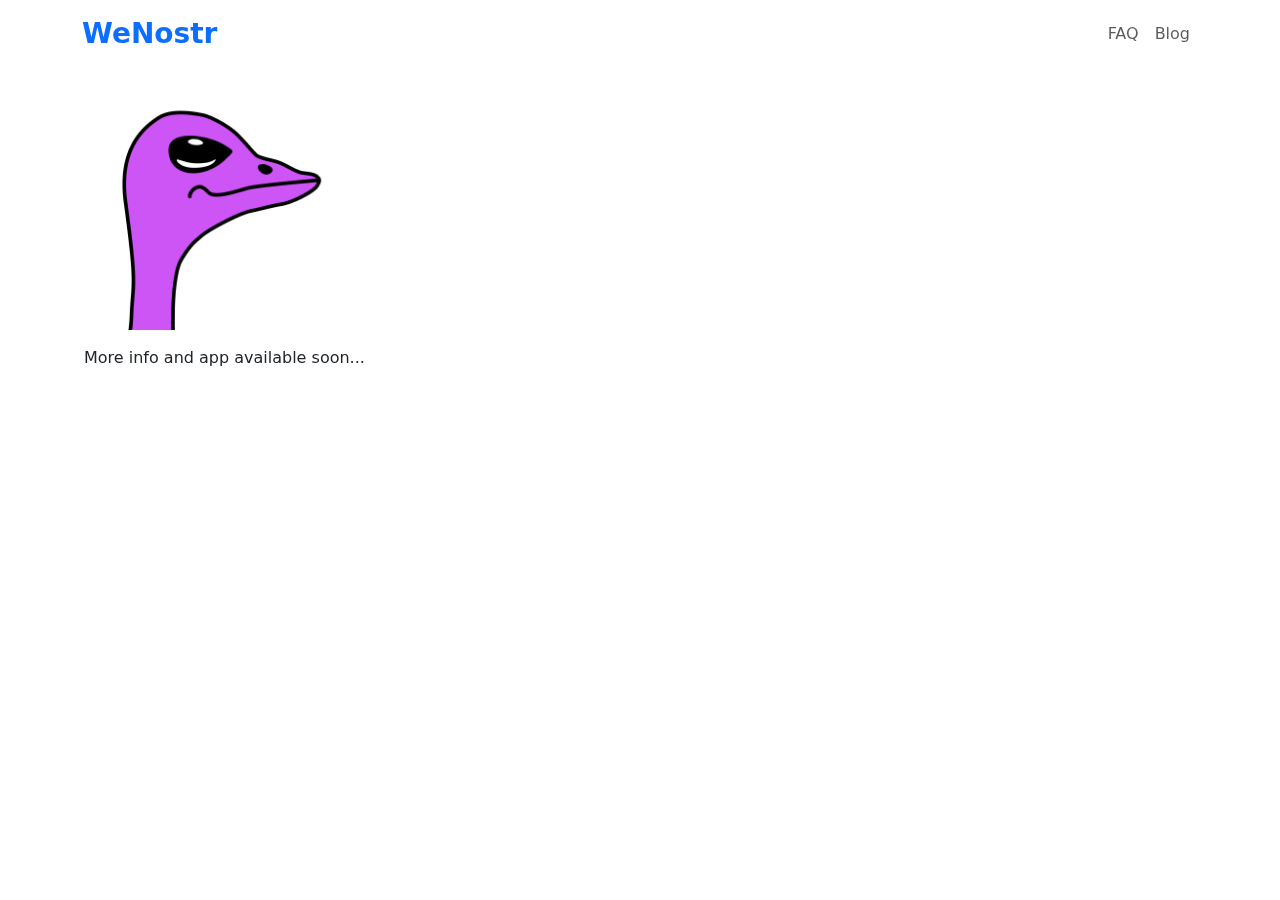
<file: index.html>
<!doctype html>
<html lang="en">
  <head>
    <meta charset="utf-8" />
    <meta name="viewport" content="width=device-width, initial-scale=1" />
    <meta name="description" content="Home page" />
    <meta name="author" content="Roberto Saccon" />
    <meta name="generator" content="Ignite v0.6.0" />
    <title>WeNostr - Home</title>
    <link href="/css/bootstrap.min.css" rel="stylesheet" />
    <link href="/css/bootstrap-icons.min.css" rel="stylesheet" />
    <link href="/css/ignite-core.min.css" rel="stylesheet" />
    <link href="https://www.wenostr.com/" rel="canonical" />
    <link href="/favicon/favicon.ico" rel="icon" />
    <script>(function() {
    function getThemePreference() {
        return localStorage.getItem('custom-theme') || 'auto';
    }

    function applyTheme(themeID) {
        const prefersDark = window.matchMedia('(prefers-color-scheme: dark)').matches;
        const lightThemeID = document.documentElement.getAttribute('data-light-theme') || 'light';
        const darkThemeID = document.documentElement.getAttribute('data-dark-theme') || 'dark';
        const actualThemeID = themeID === 'auto' ? (prefersDark ? darkThemeID : lightThemeID) : themeID;

        document.documentElement.setAttribute('data-bs-theme', actualThemeID);
        document.documentElement.setAttribute('data-theme-state', themeID);
    }

    function applySyntaxTheme() {
        const syntaxTheme = getComputedStyle(document.documentElement)
            .getPropertyValue('--syntax-highlight-theme').trim().replace(/"/g, '');

        if (!syntaxTheme) return;

        document.querySelectorAll('link[data-highlight-theme]').forEach(link => {
            link.setAttribute('disabled', 'disabled');
        });

        const themeLink = document.querySelector(`link[data-highlight-theme="${syntaxTheme}"]`);
        if (themeLink) {
            themeLink.removeAttribute('disabled');
        }
    }

    window.matchMedia('(prefers-color-scheme: dark)').addEventListener('change', e => {
        const currentTheme = getThemePreference();
        if (currentTheme === 'auto') {
            applyTheme('auto');
            applySyntaxTheme();
        }
    });

    const savedTheme = getThemePreference();
    applyTheme(savedTheme);
    applySyntaxTheme();
})();
</script>
    <meta property="og:site_name" content="WeNostrSite" />
    <meta property="og:title" content="WeNostr - Home" />
    <meta name="twitter:title" content="WeNostr - Home" />
    <meta property="og:description" content="Home page" />
    <meta name="twitter:description" content="Home page" />
    <meta property="og:url" content="https://www.wenostr.com/" />
    <meta name="twitter:domain" content="wenostr.com" />
    <meta name="twitter:card" content="summary_large_image" />
    <meta name="twitter:dnt" content="on" />
  </head>
  <body class="container" style="padding-top: 1.0em; padding-bottom: 1.0em; padding-left: 0.25em; padding-right: 0.25em">
    <header>
      <nav class="fixed-top material-regular navbar navbar-expand-md">
        <div class="container flex-wrap flex-lg-nowrap">
          <div class="me-2 me-md-auto">
            <a href="/" class="d-inline-flex align-items-center navbar-brand"><span class="fs-3 text-primary" style="font-weight: 600">WeNostr</span></a>
          </div>
          <button type="button" class="navbar-toggler btn" data-bs-toggle="collapse" data-bs-target="#navbarCollapse" aria-controls="navbarCollapse" aria-expanded="false" aria-label="Toggle navigation"><span class="navbar-toggler-icon"></span></button>
          <div id="navbarCollapse" class="collapse navbar-collapse">
            <ul class="navbar-nav mb-2 mb-md-0 col justify-content-end">
              <li class="nav-item"><a href="/faq" class="nav-link text-nowrap">FAQ</a></li>
              <li class="nav-item"><a href="/blog" class="nav-link text-nowrap">Blog</a></li>
            </ul>
          </div>
        </div>
      </nav>
    </header>
    <div class="ig-main-content" style="padding-top: 60px; padding-left: 10px; padding-right: 10px">
      <img src="/images/wenostr-logo-nobg.png" alt="WeNostr logo" class="img-fluid" style="border-radius: 16px; max-width: 250px; margin-top: 4px; margin-bottom: 16px" />
      <p>More info and app available soon...</p>
    </div>
    <div class="vstack" style="padding-top: 50px; gap: 8px">
      <p class="text-body-secondary mb-0 align-self-center">© 2025 The WeNostr authors - <a href="/privacy" class="link-plain">Privacy</a> - <a target="_blank" rel="noopener" href="https://github.com/wenostr" class="link-plain">Open source</a></p>
    </div>
    <script src="/js/bootstrap.bundle.min.js"></script>
    <script src="/js/ignite-core.js"></script>
  </body>
</html>
</file>
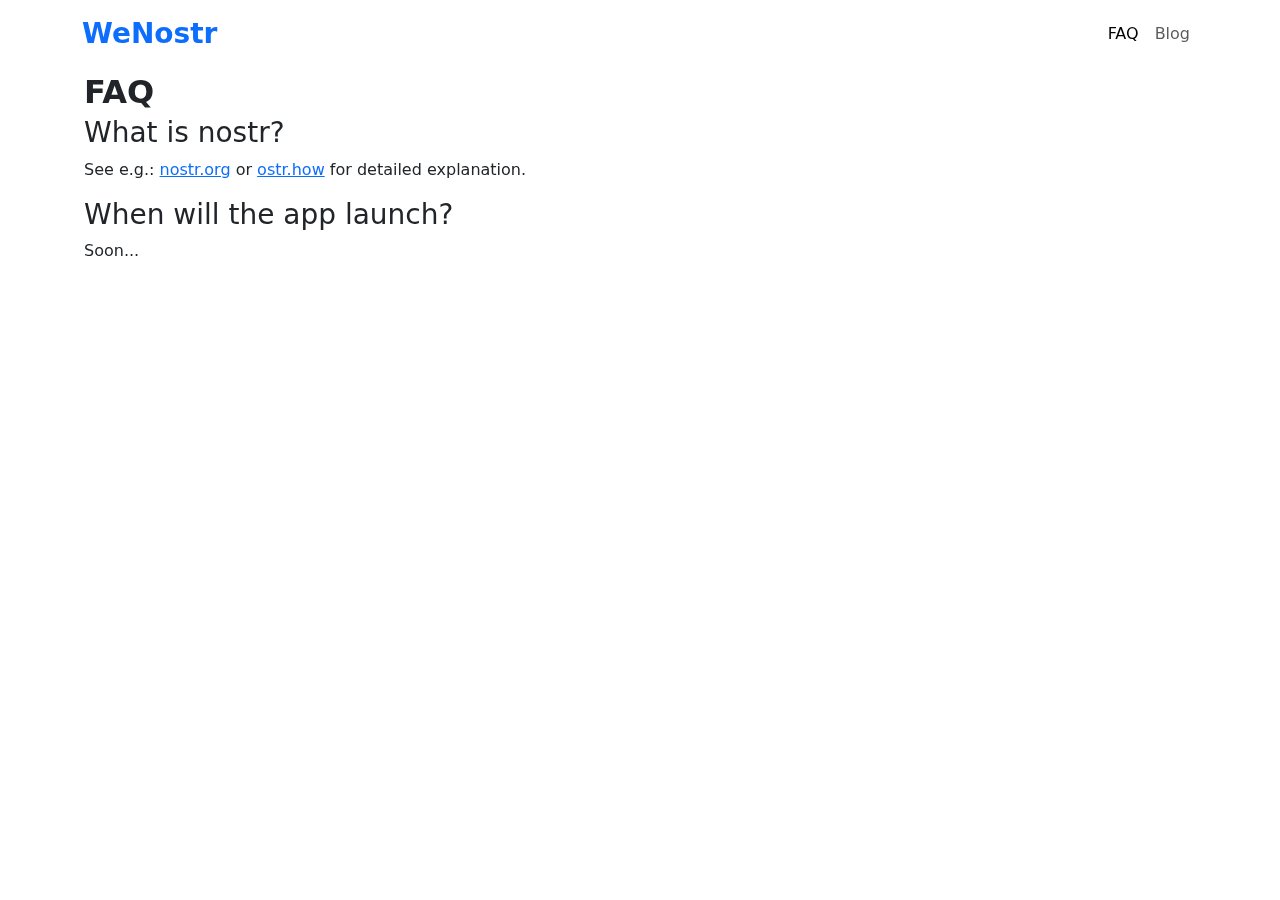
<file: faq/index.html>
<!doctype html>
<html lang="en">
  <head>
    <meta charset="utf-8" />
    <meta name="viewport" content="width=device-width, initial-scale=1" />
    <meta name="author" content="Roberto Saccon" />
    <meta name="generator" content="Ignite v0.6.0" />
    <title>WeNostr - FAQ</title>
    <link href="/css/bootstrap.min.css" rel="stylesheet" />
    <link href="/css/bootstrap-icons.min.css" rel="stylesheet" />
    <link href="/css/ignite-core.min.css" rel="stylesheet" />
    <link href="https://www.wenostr.com/faq" rel="canonical" />
    <link href="/favicon/favicon.ico" rel="icon" />
    <script>(function() {
    function getThemePreference() {
        return localStorage.getItem('custom-theme') || 'auto';
    }

    function applyTheme(themeID) {
        const prefersDark = window.matchMedia('(prefers-color-scheme: dark)').matches;
        const lightThemeID = document.documentElement.getAttribute('data-light-theme') || 'light';
        const darkThemeID = document.documentElement.getAttribute('data-dark-theme') || 'dark';
        const actualThemeID = themeID === 'auto' ? (prefersDark ? darkThemeID : lightThemeID) : themeID;

        document.documentElement.setAttribute('data-bs-theme', actualThemeID);
        document.documentElement.setAttribute('data-theme-state', themeID);
    }

    function applySyntaxTheme() {
        const syntaxTheme = getComputedStyle(document.documentElement)
            .getPropertyValue('--syntax-highlight-theme').trim().replace(/"/g, '');

        if (!syntaxTheme) return;

        document.querySelectorAll('link[data-highlight-theme]').forEach(link => {
            link.setAttribute('disabled', 'disabled');
        });

        const themeLink = document.querySelector(`link[data-highlight-theme="${syntaxTheme}"]`);
        if (themeLink) {
            themeLink.removeAttribute('disabled');
        }
    }

    window.matchMedia('(prefers-color-scheme: dark)').addEventListener('change', e => {
        const currentTheme = getThemePreference();
        if (currentTheme === 'auto') {
            applyTheme('auto');
            applySyntaxTheme();
        }
    });

    const savedTheme = getThemePreference();
    applyTheme(savedTheme);
    applySyntaxTheme();
})();
</script>
    <meta property="og:site_name" content="WeNostrSite" />
    <meta property="og:title" content="WeNostr - FAQ" />
    <meta name="twitter:title" content="WeNostr - FAQ" />
    <meta property="og:url" content="https://www.wenostr.com/faq" />
    <meta name="twitter:domain" content="wenostr.com" />
    <meta name="twitter:card" content="summary_large_image" />
    <meta name="twitter:dnt" content="on" />
  </head>
  <body class="container" style="padding-top: 1.0em; padding-bottom: 1.0em; padding-left: 0.25em; padding-right: 0.25em">
    <header>
      <nav class="fixed-top material-regular navbar navbar-expand-md">
        <div class="container flex-wrap flex-lg-nowrap">
          <div class="me-2 me-md-auto">
            <a href="/" class="d-inline-flex align-items-center navbar-brand"><span class="fs-3 text-primary" style="font-weight: 600">WeNostr</span></a>
          </div>
          <button type="button" class="navbar-toggler btn" data-bs-toggle="collapse" data-bs-target="#navbarCollapse" aria-controls="navbarCollapse" aria-expanded="false" aria-label="Toggle navigation"><span class="navbar-toggler-icon"></span></button>
          <div id="navbarCollapse" class="collapse navbar-collapse">
            <ul class="navbar-nav mb-2 mb-md-0 col justify-content-end">
              <li class="nav-item"><a href="/faq" class="nav-link active text-nowrap" aria-current="page">FAQ</a></li>
              <li class="nav-item"><a href="/blog" class="nav-link text-nowrap">Blog</a></li>
            </ul>
          </div>
        </div>
      </nav>
    </header>
    <div class="ig-main-content" style="padding-top: 60px; padding-left: 10px; padding-right: 10px">
      <h2 class="text-body" style="font-weight: 600; line-height: 1">FAQ</h2>
      <h3>What is nostr?</h3>
      <p>See e.g.: <a href="http://ostr.org">nostr.org</a> or <a href="http://ostr.how">ostr.how</a> for detailed explanation.</p>
      <h3>When will the app launch?</h3>
      <p>Soon...</p>
    </div>
    <div class="vstack" style="padding-top: 50px; gap: 8px">
      <p class="text-body-secondary mb-0 align-self-center">© 2025 The WeNostr authors - <a href="/privacy" class="link-plain">Privacy</a> - <a target="_blank" rel="noopener" href="https://github.com/wenostr" class="link-plain">Open source</a></p>
    </div>
    <script src="/js/bootstrap.bundle.min.js"></script>
    <script src="/js/ignite-core.js"></script>
  </body>
</html>
</file>
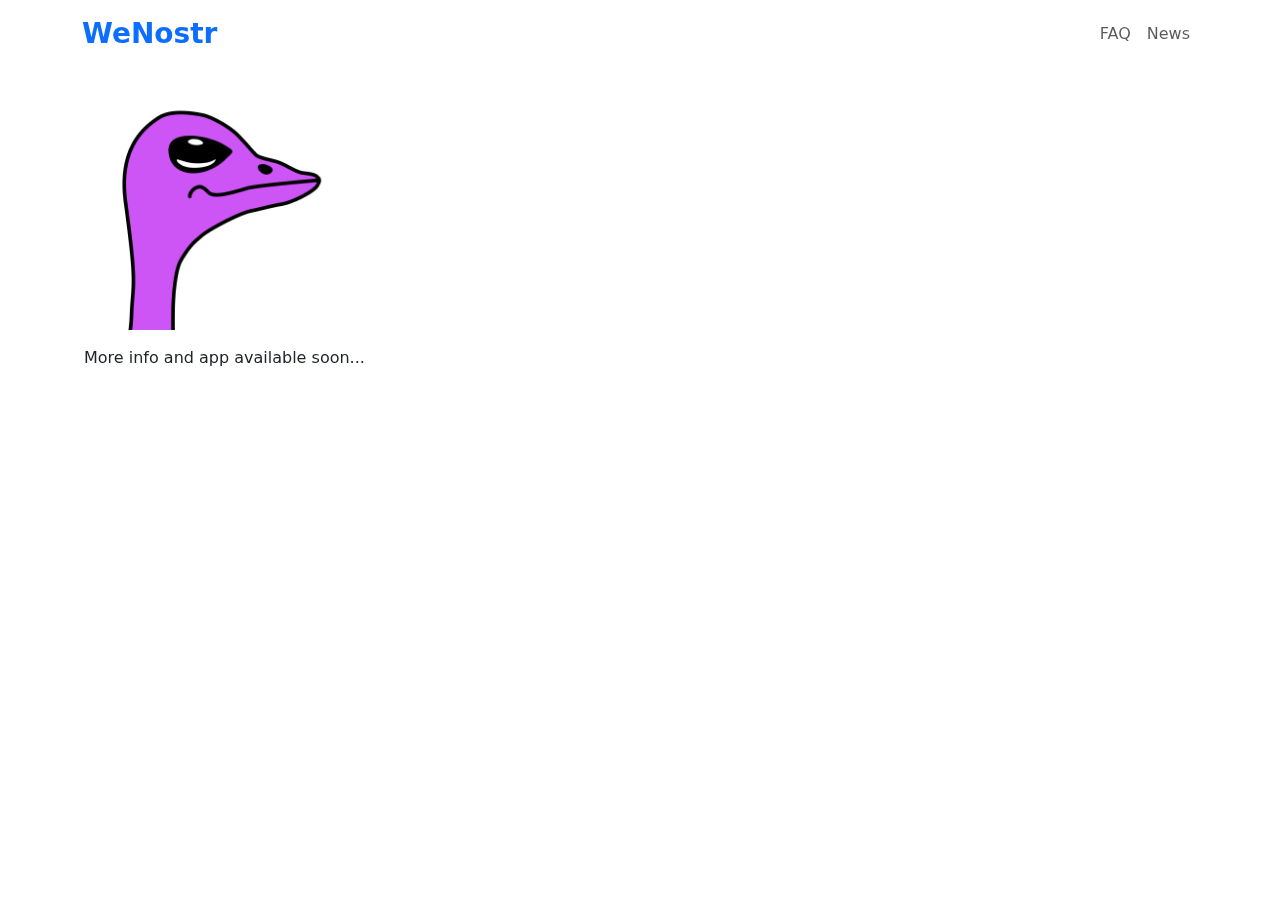
<file: home/index.html>
<!doctype html>
<html lang="en">
  <head>
    <meta charset="utf-8" />
    <meta name="viewport" content="width=device-width, initial-scale=1" />
    <meta name="description" content="Home page" />
    <meta name="author" content="Roberto Saccon" />
    <meta name="generator" content="Ignite v0.6.0" />
    <title>WeNostr - Home</title>
    <link href="/css/bootstrap.min.css" rel="stylesheet" />
    <link href="/css/bootstrap-icons.min.css" rel="stylesheet" />
    <link href="/css/ignite-core.min.css" rel="stylesheet" />
    <link href="https://www.wenostr.com/home" rel="canonical" />
    <link href="/favicon/favicon.ico" rel="icon" />
    <script>(function() {
    function getThemePreference() {
        return localStorage.getItem('custom-theme') || 'auto';
    }

    function applyTheme(themeID) {
        const prefersDark = window.matchMedia('(prefers-color-scheme: dark)').matches;
        const lightThemeID = document.documentElement.getAttribute('data-light-theme') || 'light';
        const darkThemeID = document.documentElement.getAttribute('data-dark-theme') || 'dark';
        const actualThemeID = themeID === 'auto' ? (prefersDark ? darkThemeID : lightThemeID) : themeID;

        document.documentElement.setAttribute('data-bs-theme', actualThemeID);
        document.documentElement.setAttribute('data-theme-state', themeID);
    }

    function applySyntaxTheme() {
        const syntaxTheme = getComputedStyle(document.documentElement)
            .getPropertyValue('--syntax-highlight-theme').trim().replace(/"/g, '');

        if (!syntaxTheme) return;

        document.querySelectorAll('link[data-highlight-theme]').forEach(link => {
            link.setAttribute('disabled', 'disabled');
        });

        const themeLink = document.querySelector(`link[data-highlight-theme="${syntaxTheme}"]`);
        if (themeLink) {
            themeLink.removeAttribute('disabled');
        }
    }

    window.matchMedia('(prefers-color-scheme: dark)').addEventListener('change', e => {
        const currentTheme = getThemePreference();
        if (currentTheme === 'auto') {
            applyTheme('auto');
            applySyntaxTheme();
        }
    });

    const savedTheme = getThemePreference();
    applyTheme(savedTheme);
    applySyntaxTheme();
})();
</script>
    <meta property="og:site_name" content="WeNostrSite" />
    <meta property="og:title" content="WeNostr - Home" />
    <meta name="twitter:title" content="WeNostr - Home" />
    <meta property="og:description" content="Home page" />
    <meta name="twitter:description" content="Home page" />
    <meta property="og:url" content="https://www.wenostr.com/home" />
    <meta name="twitter:domain" content="wenostr.com" />
    <meta name="twitter:card" content="summary_large_image" />
    <meta name="twitter:dnt" content="on" />
  </head>
  <body class="container" style="padding-top: 1.0em; padding-bottom: 1.0em; padding-left: 0.25em; padding-right: 0.25em">
    <header>
      <nav class="fixed-top material-regular navbar navbar-expand-md">
        <div class="container flex-wrap flex-lg-nowrap">
          <div class="me-2 me-md-auto">
            <a href="/" class="d-inline-flex align-items-center navbar-brand"><span class="fs-3 text-primary" style="font-weight: 600">WeNostr</span></a>
          </div>
          <button type="button" class="navbar-toggler btn" data-bs-toggle="collapse" data-bs-target="#navbarCollapse" aria-controls="navbarCollapse" aria-expanded="false" aria-label="Toggle navigation"><span class="navbar-toggler-icon"></span></button>
          <div id="navbarCollapse" class="collapse navbar-collapse">
            <ul class="navbar-nav mb-2 mb-md-0 col justify-content-end">
              <li class="nav-item"><a href="/faq" class="nav-link text-nowrap">FAQ</a></li>
              <li class="nav-item"><a href="/news" class="nav-link text-nowrap">News</a></li>
            </ul>
          </div>
        </div>
      </nav>
    </header>
    <div class="ig-main-content" style="padding-top: 60px; padding-left: 10px; padding-right: 10px">
      <img src="/images/wenostr-logo-nobg.png" alt="WeNostr logo" class="img-fluid" style="border-radius: 16px; max-width: 250px; margin-top: 4px; margin-bottom: 16px" />
      <p>More info and app available soon...</p>
    </div>
    <div class="vstack" style="padding-top: 50px; gap: 8px">
      <p class="text-body-secondary mb-0 align-self-center">© 2025 WeNostr - Made with <a href="https://github.com/twostraws/Ignite" class="link-plain">Ignite</a> / <a href="https://github.com/r-token/ryantoken.com-v4-ignite" class="link-plain">Ryan Token</a> theme</p>
    </div>
    <script src="/js/bootstrap.bundle.min.js"></script>
    <script src="/js/ignite-core.js"></script>
  </body>
</html>
</file>
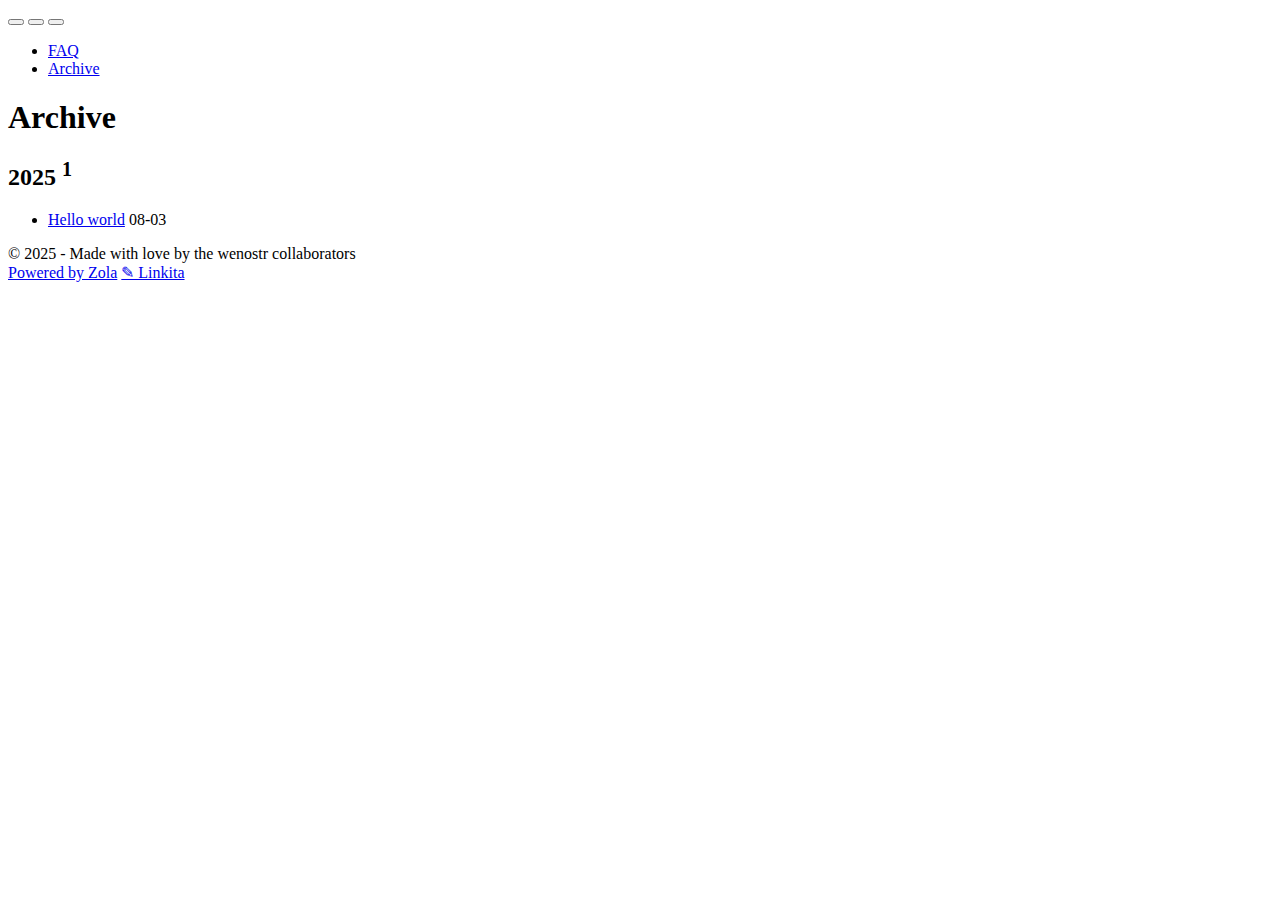
<file: news/index.html>
<!doctype html>
<html class="not-ready lg:text-base overflow-y-scroll scroll-pt-14" lang="en">

<head prefix="og: https://ogp.me/ns#">
  <meta charset="utf-8" />
  <meta http-equiv="X-UA-Compatible" content="IE=edge" />
  <meta name="viewport" content="width=device-width, initial-scale=1, shrink-to-fit=no" />
  <meta name="generator" content="Zola" />
  <title>Archive</title>
  <meta property="og:title" content="Archive" />
  <meta property="og:url" content="https://wenostr.com/news/" />
  <link rel="canonical" href="https://wenostr.com/news/" />
  <meta property="og:type" content="website" />
  <link rel="alternate" type="application/atom+xml" href="https://wenostr.com/atom.xml" title="Atom" />
  <link rel="license" href="https://creativecommons.org/licenses/by-sa/4.0/deed" />
  <!-- Begin Head inject -->
  
  <!-- End Head inject -->
  <link rel="stylesheet" href="https://wenostr.com/main.min.css?h=2e89f7f30f1019877d14" />
  <style>
  :root{--bg: #f4f4f5; --header: #e4e4e7; color-scheme: light;}
  :root.dark{--bg: #18181b; --header: #27272a; color-scheme: dark;}
  </style>
  <meta name="theme-color" data-light="#e4e4e7" data-dark="#27272a" content="#e4e4e7" />
  <link rel="icon" type="image/x-icon" sizes="16x16" href="https://wenostr.com/favicon.ico" />
  <link rel="apple-touch-icon" type="image/png" href="https://wenostr.com/apple-touch-icon.png?h=58bee300054c5308feb3" />
  <link rel="icon" type="image/png" href="https://wenostr.com/android-icon.png?h=8d80ec95446bd2c36826" />
  <script src="https://wenostr.com/js/linkita.min.js?h=1dd3ed42fc674277bc34"></script>
  <script src="https://wenostr.com/js/linkita-search.min.js?h=698547b4b081d012c661"></script>
  <!-- Begin Head End inject -->
  
  <!-- End Head End inject -->
</head>

<body class="text-black duration-100 ease-out bg-[var(--bg)] dark:text-white">
  <!-- Header -->
<header class="bg-[var(--header)] fixed top-0 z-40 mx-auto min-h-[3.25rem] w-full header-icons">
  <div class="mx-auto w-full max-w-4xl p-2.5 lg:flex lg:justify-between">
    <div class="flex justify-between">
      <div class="flex items-center min-h-8">
        <button type="button" title="Go to home page" accesskey="!"
          onclick="window.location.href='https://wenostr.com/';"
          class="btn-home h-6 w-6 shrink-0 cursor-pointer text-[0] bg-center bg-no-repeat bg-cover [background-image:var(--icon-home)] dark:invert"
        ></button>
        <button type="button" title="Switch color scheme" accesskey="$"
          onclick="window.linkita.toggleDarkMode();" ondblclick="window.linkita.resetDarkMode();"
          class="btn-dark ml-4 h-6 w-6 shrink-0 cursor-pointer text-[0] bg-center bg-no-repeat bg-cover dark:invert [background-image:var(--icon-theme-dark)] dark:[background-image:var(--icon-theme-light)]"
        ></button>
        <button type="button" title="Search" accesskey="/"
          onclick="window.linkita.toggleSearch();"
          class="btn-search ml-4 h-6 w-6 shrink-0 cursor-pointer text-[0] bg-center bg-no-repeat bg-cover [background-image:var(--icon-search)] dark:invert"
        ></button>
        <script>window.linkita.initSearchButton({ scripts: ["https://wenostr.com/elasticlunr.min.js", "https://wenostr.com/search_index.en.js"] });</script>
      </div>
      <div title="Menu" role="button" accesskey="+" tabindex="0"
        class="btn-menu relative z-50 flex h-8 w-8 shrink-0 cursor-pointer flex-col items-center justify-center gap-2.5 lg:hidden"
        onclick="window.linkita.toggleHeaderMenu();"
        onkeydown="(event.keyCode == 13 || event.keyCode == 32) ? event.preventDefault() || window.linkita.toggleHeaderMenu() : true;"
      ></div>
    </div>
    <nav class="flex w-full items-center lg:w-auto">
      <menu
        class="nav-wrapper flex w-full flex-col py-2 lg:w-auto lg:flex-row lg:self-center lg:py-0">
        <li>
          <a
            class="primary-link block py-2 text-center text-lg font-medium lg:px-3 lg:py-0"
            href="https://wenostr.com/faq/"
          >FAQ</a>
        </li>
        <li>
          <a
            class="primary-link block py-2 text-center text-lg font-medium lg:px-3 lg:py-0"
            href="https://wenostr.com/news/"
          >Archive</a>
        </li>
      </menu>
      <!-- Begin Header Nav inject -->
      
      <!-- End Header Nav inject -->
    </nav>
  </div>
</header>

  <!-- Begin Body Start inject -->
  
  <!-- End Body Start inject -->
  <main class="prose prose-neutral relative mx-auto min-h-[calc(100%-4rem)]
    max-w-3xl break-words px-4 pb-12 pt-28 lg:pt-32 dark:prose-invert prose-pre:rounded-lg prose-img:rounded-lg">
      <!-- Search -->
<div id="linkita-search-wrapper" class="hidden">
  <ul id="linkita-search-results"></ul>
</div>

    
<h1 class="mb-16">Archive</h1>
<h2>2025 <sup class="opacity-60">1</sup></h2>

<div class="not-prose pl-6">
  <ul>
    <li>
      <div class="my-2 flex items-center justify-between">
        <a class="secondary-link" href="https://wenostr.com/news/hello/">Hello world</a>
        <time class="font-mono text-sm max-md:flex-none opacity-80" datetime="2025-08-03T00:00:00+00:00">08-03</time>
      </div>
    </li>
  </ul>
</div>

  </main>
  <!-- Footer -->
<footer class="mx-auto flex lg:mt-5 max-w-3xl flex-wrap items-center px-4 py-3 text-sm opacity-60">
  <div class="mr-auto basis-full lg:basis-1/2">
  © <time datetime="2025">2025</time> - Made with love by the wenostr collaborators
  </div>
  <div class="flex basis-full lg:basis-1/2 lg:justify-end">
    <span class="mr-6 lg:ml-6">
      <a class="link" href="https://www.getzola.org/" target="_blank">Powered by Zola</a>
    </span>
    <a class="link" href="https://www.getzola.org/themes/linkita/" target="_blank">&#9998; Linkita</a>
  </div>
  <!-- Begin Footer inject -->
  
  <!-- End Footer inject -->
</footer>

  

  <!-- Begin Body End inject -->
  
  <!-- End Body End inject -->
</body>

</html>
</file>
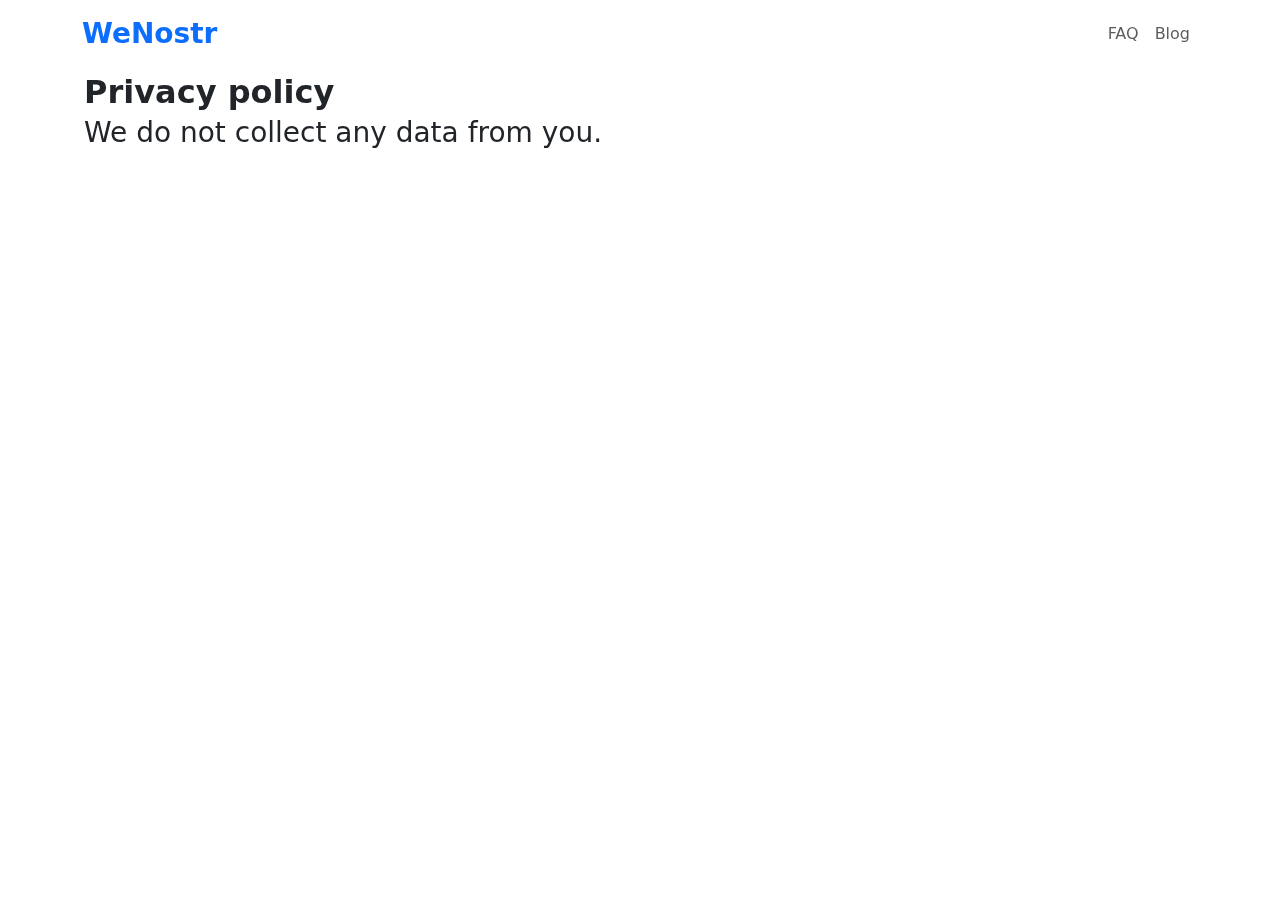
<file: privacy/index.html>
<!doctype html>
<html lang="en">
  <head>
    <meta charset="utf-8" />
    <meta name="viewport" content="width=device-width, initial-scale=1" />
    <meta name="author" content="Roberto Saccon" />
    <meta name="generator" content="Ignite v0.6.0" />
    <title>WeNostr - Privacy</title>
    <link href="/css/bootstrap.min.css" rel="stylesheet" />
    <link href="/css/bootstrap-icons.min.css" rel="stylesheet" />
    <link href="/css/ignite-core.min.css" rel="stylesheet" />
    <link href="https://www.wenostr.com/privacy" rel="canonical" />
    <link href="/favicon/favicon.ico" rel="icon" />
    <script>(function() {
    function getThemePreference() {
        return localStorage.getItem('custom-theme') || 'auto';
    }

    function applyTheme(themeID) {
        const prefersDark = window.matchMedia('(prefers-color-scheme: dark)').matches;
        const lightThemeID = document.documentElement.getAttribute('data-light-theme') || 'light';
        const darkThemeID = document.documentElement.getAttribute('data-dark-theme') || 'dark';
        const actualThemeID = themeID === 'auto' ? (prefersDark ? darkThemeID : lightThemeID) : themeID;

        document.documentElement.setAttribute('data-bs-theme', actualThemeID);
        document.documentElement.setAttribute('data-theme-state', themeID);
    }

    function applySyntaxTheme() {
        const syntaxTheme = getComputedStyle(document.documentElement)
            .getPropertyValue('--syntax-highlight-theme').trim().replace(/"/g, '');

        if (!syntaxTheme) return;

        document.querySelectorAll('link[data-highlight-theme]').forEach(link => {
            link.setAttribute('disabled', 'disabled');
        });

        const themeLink = document.querySelector(`link[data-highlight-theme="${syntaxTheme}"]`);
        if (themeLink) {
            themeLink.removeAttribute('disabled');
        }
    }

    window.matchMedia('(prefers-color-scheme: dark)').addEventListener('change', e => {
        const currentTheme = getThemePreference();
        if (currentTheme === 'auto') {
            applyTheme('auto');
            applySyntaxTheme();
        }
    });

    const savedTheme = getThemePreference();
    applyTheme(savedTheme);
    applySyntaxTheme();
})();
</script>
    <meta property="og:site_name" content="WeNostrSite" />
    <meta property="og:title" content="WeNostr - Privacy" />
    <meta name="twitter:title" content="WeNostr - Privacy" />
    <meta property="og:url" content="https://www.wenostr.com/privacy" />
    <meta name="twitter:domain" content="wenostr.com" />
    <meta name="twitter:card" content="summary_large_image" />
    <meta name="twitter:dnt" content="on" />
  </head>
  <body class="container" style="padding-top: 1.0em; padding-bottom: 1.0em; padding-left: 0.25em; padding-right: 0.25em">
    <header>
      <nav class="fixed-top material-regular navbar navbar-expand-md">
        <div class="container flex-wrap flex-lg-nowrap">
          <div class="me-2 me-md-auto">
            <a href="/" class="d-inline-flex align-items-center navbar-brand"><span class="fs-3 text-primary" style="font-weight: 600">WeNostr</span></a>
          </div>
          <button type="button" class="navbar-toggler btn" data-bs-toggle="collapse" data-bs-target="#navbarCollapse" aria-controls="navbarCollapse" aria-expanded="false" aria-label="Toggle navigation"><span class="navbar-toggler-icon"></span></button>
          <div id="navbarCollapse" class="collapse navbar-collapse">
            <ul class="navbar-nav mb-2 mb-md-0 col justify-content-end">
              <li class="nav-item"><a href="/faq" class="nav-link text-nowrap">FAQ</a></li>
              <li class="nav-item"><a href="/blog" class="nav-link text-nowrap">Blog</a></li>
            </ul>
          </div>
        </div>
      </nav>
    </header>
    <div class="ig-main-content" style="padding-top: 60px; padding-left: 10px; padding-right: 10px">
      <h2 class="text-body" style="font-weight: 600; line-height: 1">Privacy policy</h2>
      <h3>We do not collect any data from you.</h3>
    </div>
    <div class="vstack" style="padding-top: 50px; gap: 8px">
      <p class="text-body-secondary mb-0 align-self-center">© 2025 The WeNostr authors - <a href="/privacy" class="link-plain">Privacy</a> - <a target="_blank" rel="noopener" href="https://github.com/wenostr" class="link-plain">Open source</a></p>
    </div>
    <script src="/js/bootstrap.bundle.min.js"></script>
    <script src="/js/ignite-core.js"></script>
  </body>
</html>
</file>
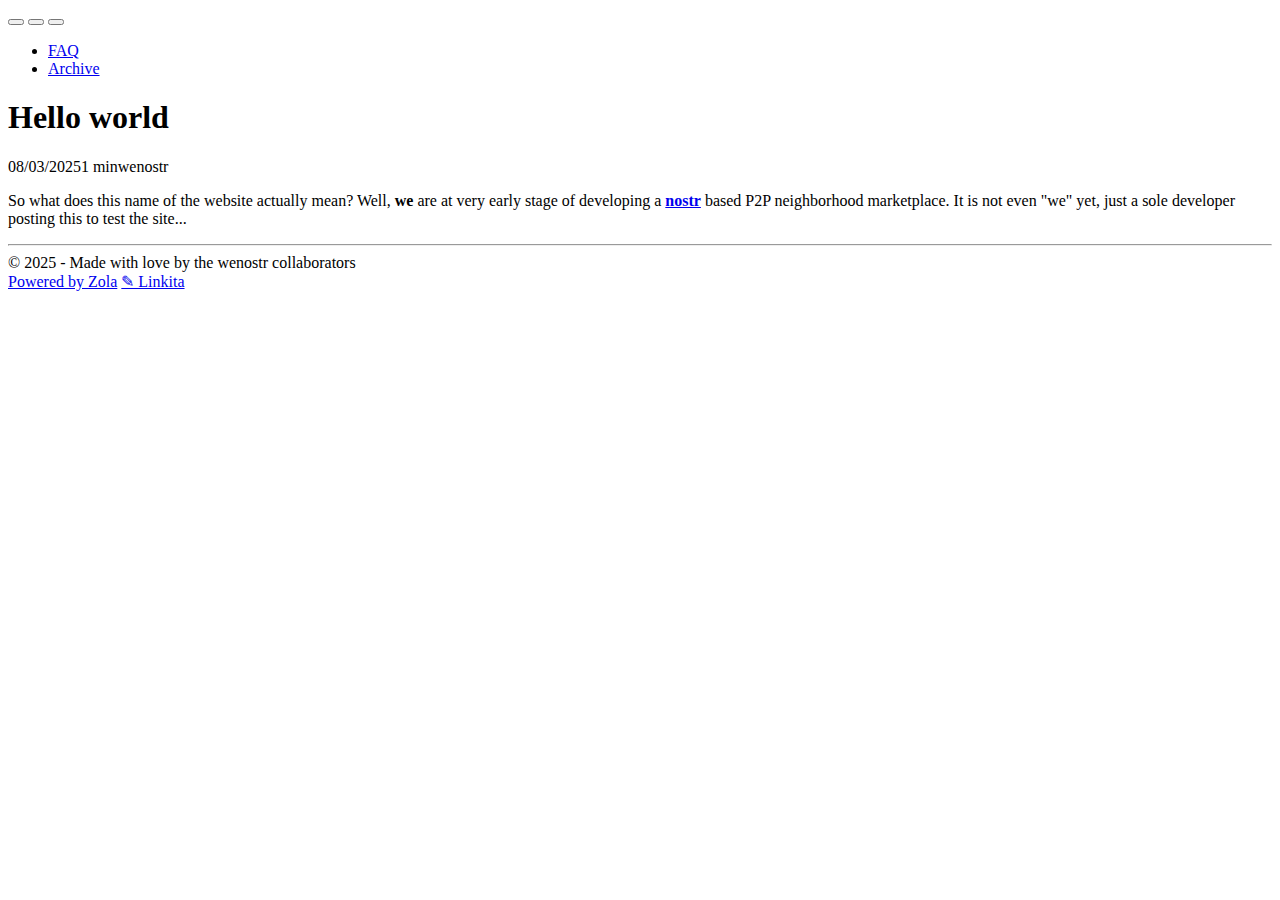
<file: news/hello/index.html>
<!doctype html>
<html class="not-ready lg:text-base overflow-y-scroll scroll-pt-14" lang="en">

<head prefix="og: https://ogp.me/ns# article: https://ogp.me/ns/article#">
  <meta charset="utf-8" />
  <meta http-equiv="X-UA-Compatible" content="IE=edge" />
  <meta name="viewport" content="width=device-width, initial-scale=1, shrink-to-fit=no" />
  <meta name="generator" content="Zola v0.21.0" />
  <title>Hello world</title>
  <meta property="og:title" content="Hello world" />
  <meta property="og:url" content="https://wenostr.com/news/hello/" />
  <link rel="canonical" href="https://wenostr.com/news/hello/" />
  <meta property="og:type" content="article" />
  <meta property="article:published_time" content="2025-08-03T00:00:00+00:00" />
  <link rel="alternate" type="application/atom+xml" href="https://wenostr.com/atom.xml" title="Atom" />
  <link rel="license" href="https://creativecommons.org/licenses/by-sa/4.0/deed" />
  <!-- Begin Head inject -->
  
  <!-- End Head inject -->
  <link rel="stylesheet" href="https://wenostr.com/main.min.css?h=2e89f7f30f1019877d14" />
  <style>
  :root{--bg: #f4f4f5; --header: #e4e4e7; color-scheme: light;}
  :root.dark{--bg: #18181b; --header: #27272a; color-scheme: dark;}
  </style>
  <meta name="theme-color" data-light="#e4e4e7" data-dark="#27272a" content="#e4e4e7" />
  <link rel="icon" type="image/x-icon" sizes="16x16" href="https://wenostr.com/favicon.ico" />
  <link rel="apple-touch-icon" type="image/png" href="https://wenostr.com/apple-touch-icon.png?h=58bee300054c5308feb3" />
  <link rel="icon" type="image/png" href="https://wenostr.com/android-icon.png?h=8d80ec95446bd2c36826" />
  <script src="https://wenostr.com/js/linkita.min.js?h=1dd3ed42fc674277bc34"></script>
  <script src="https://wenostr.com/js/linkita-search.min.js?h=698547b4b081d012c661"></script>
  <!-- Begin Head End inject -->
  
  <!-- End Head End inject -->
</head>

<body class="text-black duration-100 ease-out bg-[var(--bg)] dark:text-white">
  <!-- Header -->
<header class="bg-[var(--header)] fixed top-0 z-40 mx-auto min-h-[3.25rem] w-full header-icons">
  <div class="mx-auto w-full max-w-4xl p-2.5 lg:flex lg:justify-between">
    <div class="flex justify-between">
      <div class="flex items-center min-h-8">
        <button type="button" title="Go to home page" accesskey="!"
          onclick="window.location.href='https://wenostr.com/';"
          class="btn-home h-6 w-6 shrink-0 cursor-pointer text-[0] bg-center bg-no-repeat bg-cover [background-image:var(--icon-home)] dark:invert"
        ></button>
        <button type="button" title="Switch color scheme" accesskey="$"
          onclick="window.linkita.toggleDarkMode();" ondblclick="window.linkita.resetDarkMode();"
          class="btn-dark ml-4 h-6 w-6 shrink-0 cursor-pointer text-[0] bg-center bg-no-repeat bg-cover dark:invert [background-image:var(--icon-theme-dark)] dark:[background-image:var(--icon-theme-light)]"
        ></button>
        <button type="button" title="Search" accesskey="/"
          onclick="window.linkita.toggleSearch();"
          class="btn-search ml-4 h-6 w-6 shrink-0 cursor-pointer text-[0] bg-center bg-no-repeat bg-cover [background-image:var(--icon-search)] dark:invert"
        ></button>
        <script>window.linkita.initSearchButton({ scripts: ["https://wenostr.com/elasticlunr.min.js", "https://wenostr.com/search_index.en.js"] });</script>
      </div>
      <div title="Menu" role="button" accesskey="+" tabindex="0"
        class="btn-menu relative z-50 flex h-8 w-8 shrink-0 cursor-pointer flex-col items-center justify-center gap-2.5 lg:hidden"
        onclick="window.linkita.toggleHeaderMenu();"
        onkeydown="(event.keyCode == 13 || event.keyCode == 32) ? event.preventDefault() || window.linkita.toggleHeaderMenu() : true;"
      ></div>
    </div>
    <nav class="flex w-full items-center lg:w-auto">
      <menu
        class="nav-wrapper flex w-full flex-col py-2 lg:w-auto lg:flex-row lg:self-center lg:py-0">
        <li>
          <a
            class="primary-link block py-2 text-center text-lg font-medium lg:px-3 lg:py-0"
            href="https://wenostr.com/faq/"
          >FAQ</a>
        </li>
        <li>
          <a
            class="primary-link block py-2 text-center text-lg font-medium lg:px-3 lg:py-0"
            href="https://wenostr.com/news/"
          >Archive</a>
        </li>
      </menu>
      <!-- Begin Header Nav inject -->
      
      <!-- End Header Nav inject -->
    </nav>
  </div>
</header>

  <!-- Begin Body Start inject -->
  
  <!-- End Body Start inject -->
  <main class="prose prose-neutral relative mx-auto min-h-[calc(100%-4rem)]
    max-w-3xl break-words px-4 pb-12 pt-28 lg:pt-32 dark:prose-invert prose-pre:rounded-lg prose-img:rounded-lg">
      <!-- Search -->
<div id="linkita-search-wrapper" class="hidden">
  <ul id="linkita-search-results"></ul>
</div>

    
<article>
  <!-- Begin Page Start inject -->
  
  <!-- End Page Start inject -->

  <header class="mb-16">
    <h1 class="!my-0 pb-2.5">Hello world</h1>
    <!-- Page Info -->
<div class="text-sm antialiased opacity-80"><time
      datetime="2025-08-03T00:00:00+00:00">08&#x2F;03&#x2F;2025</time><span
        class="middot"></span><time
    datetime="PT0H1M0S">1&nbsp;min</time><span
      class="middot"></span><span>wenostr</span>
</div>

  </header>
  <!-- TOC -->

  <!-- Content -->
  <section><p>So what does this name of the website actually mean? Well, <strong>we</strong> are at very early stage of developing a <strong><a href="https://nostr.org">nostr</a></strong> based P2P neighborhood marketplace. It is not even "we" yet, just a sole developer posting this to test the site...</p>
</section>
  <hr />
  <!-- Post Taxonomies -->

  <!-- Begin Page End inject -->
  
  <!-- End Page End inject -->
</article>

  </main>
  <!-- Footer -->
<footer class="mx-auto flex lg:mt-5 max-w-3xl flex-wrap items-center px-4 py-3 text-sm opacity-60">
  <div class="mr-auto basis-full lg:basis-1/2">
  © <time datetime="2025">2025</time> - Made with love by the wenostr collaborators
  </div>
  <div class="flex basis-full lg:basis-1/2 lg:justify-end">
    <span class="mr-6 lg:ml-6">
      <a class="link" href="https://www.getzola.org/" target="_blank">Powered by Zola</a>
    </span>
    <a class="link" href="https://www.getzola.org/themes/linkita/" target="_blank">&#9998; Linkita</a>
  </div>
  <!-- Begin Footer inject -->
  
  <!-- End Footer inject -->
</footer>

  

  <!-- Begin Body End inject -->
  
  <!-- End Body End inject -->
</body>

</html>
</file>
<file: css/ignite-core.min.css>
/* Since positioning the image, we need to help out the caption */
.carousel-caption {
  bottom: 3rem;
  z-index: 10;
}

/* Declare heights because of positioning of img element */
.carousel-item {
  height: 32rem;
}

/* Removing padding from the last paragraph in an alert. */
div.alert p:last-child {
  margin-bottom: 0;
}

.font-inherit, .font-inherit * {
  font: inherit;
}

.color-inherit, .color-inherit * {
  color: inherit;
}

.line-height-inherit {
  line-height: inherit;
}

.form-control::placeholder {
    color: gray;
    opacity: 1;
}
/* Removing text syling from a link. */
.link-plain {
    color: inherit;
    text-decoration: none;
    cursor: pointer;
}

/* Define CSS Variables for Material Backgrounds */
:root {
    /* Light Material Values */
    --material-light-ultra-thin: rgba(255, 255, 255, 0.5);
    --material-light-ultra-thin-blur: rgba(255, 255, 255, 0.2);
    --material-light-thin: rgba(255, 255, 255, 0.6);
    --material-light-thin-blur: rgba(255, 255, 255, 0.3);
    --material-light-regular: rgba(255, 255, 255, 0.7);
    --material-light-regular-blur: rgba(255, 255, 255, 0.4);
    --material-light-thick: rgba(255, 255, 255, 0.8);
    --material-light-thick-blur: rgba(255, 255, 255, 0.5);
    --material-light-ultra-thick: rgba(255, 255, 255, 0.9);
    --material-light-ultra-thick-blur: rgba(255, 255, 255, 0.6);

    /* Dark Material Values */
    --material-dark-ultra-thin: rgba(30, 30, 30, 0.5);
    --material-dark-ultra-thin-blur: rgba(30, 30, 30, 0.2);
    --material-dark-thin: rgba(30, 30, 30, 0.6);
    --material-dark-thin-blur: rgba(30, 30, 30, 0.3);
    --material-dark-regular: rgba(30, 30, 30, 0.7);
    --material-dark-regular-blur: rgba(30, 30, 30, 0.4);
    --material-dark-thick: rgba(30, 30, 30, 0.8);
    --material-dark-thick-blur: rgba(30, 30, 30, 0.5);
    --material-dark-ultra-thick: rgba(30, 30, 30, 0.9);
    --material-dark-ultra-thick-blur: rgba(30, 30, 30, 0.6);
}

/* Auto-switching Material Classes */
.material-ultra-thin {
    background: var(--material-light-ultra-thin);
    @supports ((backdrop-filter: blur(10px)) or (-webkit-backdrop-filter: blur(10px))) {
        background: var(--material-light-ultra-thin-blur);
        -webkit-backdrop-filter: blur(10px) saturate(180%);
        backdrop-filter: blur(10px) saturate(180%);
    }
}

.material-thin {
    background: var(--material-light-thin);
    @supports ((backdrop-filter: blur(20px)) or (-webkit-backdrop-filter: blur(20px))) {
        background: var(--material-light-thin-blur);
        -webkit-backdrop-filter: blur(20px) saturate(180%);
        backdrop-filter: blur(20px) saturate(180%);
    }
}

.material-regular {
    background: var(--material-light-regular);
    @supports ((backdrop-filter: blur(30px)) or (-webkit-backdrop-filter: blur(30px))) {
        background: var(--material-light-regular-blur);
        -webkit-backdrop-filter: blur(30px) saturate(180%);
        backdrop-filter: blur(30px) saturate(180%);
    }
}

.material-thick {
    background: var(--material-light-thick);
    @supports ((backdrop-filter: blur(50px)) or (-webkit-backdrop-filter: blur(50px))) {
        background: var(--material-light-thick-blur);
        -webkit-backdrop-filter: blur(50px) saturate(180%);
        backdrop-filter: blur(50px) saturate(180%);
    }
}

.material-ultra-thick {
    background: var(--material-light-ultra-thick);
    @supports ((backdrop-filter: blur(70px)) or (-webkit-backdrop-filter: blur(70px))) {
        background: var(--material-light-ultra-thick-blur);
        -webkit-backdrop-filter: blur(70px) saturate(180%);
        backdrop-filter: blur(70px) saturate(180%);
    }
}

[data-bs-theme*="dark"] .material-ultra-thin {
    background: var(--material-dark-ultra-thin);
    @supports ((backdrop-filter: blur(10px)) or (-webkit-backdrop-filter: blur(10px))) {
        background: var(--material-dark-ultra-thin-blur);
        -webkit-backdrop-filter: blur(10px) saturate(180%);
        backdrop-filter: blur(10px) saturate(180%);
    }
}

[data-bs-theme*="dark"] .material-thin {
    background: var(--material-dark-thin);
    @supports ((backdrop-filter: blur(20px)) or (-webkit-backdrop-filter: blur(20px))) {
        background: var(--material-dark-thin-blur);
        -webkit-backdrop-filter: blur(20px) saturate(180%);
        backdrop-filter: blur(20px) saturate(180%);
    }
}

[data-bs-theme*="dark"] .material-regular {
    background: var(--material-dark-regular);
    @supports ((backdrop-filter: blur(30px)) or (-webkit-backdrop-filter: blur(30px))) {
        background: var(--material-dark-regular-blur);
        -webkit-backdrop-filter: blur(30px) saturate(180%);
        backdrop-filter: blur(30px) saturate(180%);
    }
}

[data-bs-theme*="dark"] .material-thick {
    background: var(--material-dark-thick);
    @supports ((backdrop-filter: blur(50px)) or (-webkit-backdrop-filter: blur(50px))) {
        background: var(--material-dark-thick-blur);
        -webkit-backdrop-filter: blur(50px) saturate(180%);
        backdrop-filter: blur(50px) saturate(180%);
    }
}

[data-bs-theme*="dark"] .material-ultra-thick {
    background: var(--material-dark-ultra-thick);
    @supports ((backdrop-filter: blur(70px)) or (-webkit-backdrop-filter: blur(70px))) {
        background: var(--material-dark-ultra-thick-blur);
        -webkit-backdrop-filter: blur(70px) saturate(180%);
        backdrop-filter: blur(70px) saturate(180%);
    }
}

/* Light Material Classes (for explicit overrides) */
.material-ultra-thin-light {
    background: var(--material-light-ultra-thin);
    @supports ((backdrop-filter: blur(10px)) or (-webkit-backdrop-filter: blur(10px))) {
        background: var(--material-light-ultra-thin-blur);
        -webkit-backdrop-filter: blur(10px) saturate(180%);
        backdrop-filter: blur(10px) saturate(180%);
    }
}

.material-thin-light {
    background: var(--material-light-thin);
    @supports ((backdrop-filter: blur(20px)) or (-webkit-backdrop-filter: blur(20px))) {
        background: var(--material-light-thin-blur);
        -webkit-backdrop-filter: blur(20px) saturate(180%);
        backdrop-filter: blur(20px) saturate(180%);
    }
}

.material-regular-light {
    background: var(--material-light-regular);
    @supports ((backdrop-filter: blur(30px)) or (-webkit-backdrop-filter: blur(30px))) {
        background: var(--material-light-regular-blur);
        -webkit-backdrop-filter: blur(30px) saturate(180%);
        backdrop-filter: blur(30px) saturate(180%);
    }
}

.material-thick-light {
    background: var(--material-light-thick);
    @supports ((backdrop-filter: blur(50px)) or (-webkit-backdrop-filter: blur(50px))) {
        background: var(--material-light-thick-blur);
        -webkit-backdrop-filter: blur(50px) saturate(180%);
        backdrop-filter: blur(50px) saturate(180%);
    }
}

.material-ultra-thick-light {
    background: var(--material-light-ultra-thick);
    @supports ((backdrop-filter: blur(70px)) or (-webkit-backdrop-filter: blur(70px))) {
        background: var(--material-light-ultra-thick-blur);
        -webkit-backdrop-filter: blur(70px) saturate(180%);
        backdrop-filter: blur(70px) saturate(180%);
    }
}

/* Dark Material Classes (for explicit overrides) */
.material-ultra-thin-dark {
    background: var(--material-dark-ultra-thin);
    @supports ((backdrop-filter: blur(10px)) or (-webkit-backdrop-filter: blur(10px))) {
        background: var(--material-dark-ultra-thin-blur);
        -webkit-backdrop-filter: blur(10px) saturate(180%);
        backdrop-filter: blur(10px) saturate(180%);
    }
}

.material-thin-dark {
    background: var(--material-dark-thin);
    @supports ((backdrop-filter: blur(20px)) or (-webkit-backdrop-filter: blur(20px))) {
        background: var(--material-dark-thin-blur);
        -webkit-backdrop-filter: blur(20px) saturate(180%);
        backdrop-filter: blur(20px) saturate(180%);
    }
}

.material-regular-dark {
    background: var(--material-dark-regular);
    @supports ((backdrop-filter: blur(30px)) or (-webkit-backdrop-filter: blur(30px))) {
        background: var(--material-dark-regular-blur);
        -webkit-backdrop-filter: blur(30px) saturate(180%);
        backdrop-filter: blur(30px) saturate(180%);
    }
}

.material-thick-dark {
    background: var(--material-dark-thick);
    @supports ((backdrop-filter: blur(50px)) or (-webkit-backdrop-filter: blur(50px))) {
        background: var(--material-dark-thick-blur);
        -webkit-backdrop-filter: blur(50px) saturate(180%);
        backdrop-filter: blur(50px) saturate(180%);
    }
}

.material-ultra-thick-dark {
    background: var(--material-dark-ultra-thick);
    @supports ((backdrop-filter: blur(70px)) or (-webkit-backdrop-filter: blur(70px))) {
        background: var(--material-dark-ultra-thick-blur);
        -webkit-backdrop-filter: blur(70px) saturate(180%);
        backdrop-filter: blur(70px) saturate(180%);
    }
}

.ig-text-small {
    font-size: 0.9rem;
}

.ig-text-xSmall {
    font-size: 0.8rem;
}

.ig-text-xxSmall {
    font-size: 0.7rem;
}

.ig-text-xxxSmall {
    font-size: 0.6rem;
}

.ig-line-clamp {
    overflow: hidden;
    display: -webkit-box;
    -webkit-box-orient: vertical;
    -webkit-line-clamp: var(--ig-max-line-length, 1);
}

.ig-line-clamp-none {
    overflow: visible;
    display: block;
    -webkit-box-orient: horizontal;
    -webkit-line-clamp: unset;
}


:root {
    --bs-primary: rgb(13 110 253 / 100%);
    --bs-primary-rgb: 13, 110, 253;
    --bs-primary-text-emphasis: rgb(5 44 101 / 100%);
    --bs-primary-bg-subtle: rgb(206 226 254 / 100%);
    --bs-primary-border-subtle: rgb(109 168 253 / 100%);
    --bs-secondary: rgb(108 117 125 / 100%);
    --bs-secondary-rgb: 108, 117, 125;
    --bs-secondary-text-emphasis: rgb(43 46 50 / 100%);
    --bs-secondary-bg-subtle: rgb(225 227 229 / 100%);
    --bs-secondary-border-subtle: rgb(166 172 177 / 100%);
    --bs-success: rgb(25 135 84 / 100%);
    --bs-success-rgb: 25, 135, 84;
    --bs-success-text-emphasis: rgb(10 54 33 / 100%);
    --bs-success-bg-subtle: rgb(209 231 220 / 100%);
    --bs-success-border-subtle: rgb(117 183 152 / 100%);
    --bs-info: rgb(13 202 240 / 100%);
    --bs-info-rgb: 13, 202, 240;
    --bs-info-text-emphasis: rgb(5 80 96 / 100%);
    --bs-info-bg-subtle: rgb(206 244 252 / 100%);
    --bs-info-border-subtle: rgb(109 223 246 / 100%);
    --bs-warning: rgb(255 193 7 / 100%);
    --bs-warning-rgb: 255, 193, 7;
    --bs-warning-text-emphasis: rgb(102 77 2 / 100%);
    --bs-warning-bg-subtle: rgb(255 242 205 / 100%);
    --bs-warning-border-subtle: rgb(255 217 106 / 100%);
    --bs-danger: rgb(220 53 69 / 100%);
    --bs-danger-rgb: 220, 53, 69;
    --bs-danger-text-emphasis: rgb(88 21 27 / 100%);
    --bs-danger-bg-subtle: rgb(248 214 217 / 100%);
    --bs-danger-border-subtle: rgb(234 133 143 / 100%);
    --bs-light: rgb(248 249 250 / 100%);
    --bs-light-rgb: 248, 249, 250;
    --bs-light-text-emphasis: rgb(49 49 49 / 100%);
    --bs-light-bg-subtle: rgb(253 253 254 / 100%);
    --bs-light-border-subtle: rgb(198 199 200 / 100%);
    --bs-dark: rgb(33 37 41 / 100%);
    --bs-dark-rgb: 33, 37, 41;
    --bs-dark-text-emphasis: rgb(13 14 16 / 100%);
    --bs-dark-bg-subtle: rgb(210 211 212 / 100%);
    --bs-dark-border-subtle: rgb(121 124 126 / 100%);
    --bs-body-color: rgb(33 37 41 / 100%);
    --bs-body-color-rgb: 33, 37, 41;
    --bs-body-bg: rgb(255 255 255 / 100%);
    --bs-body-bg-rgb: 255, 255, 255;
    --bs-emphasis-color-rgb: 0, 0, 0;
    --bs-secondary-color: rgb(8415 9435 10455 / 75%);
    --bs-secondary-color-rgb: 8415, 9435, 10455;
    --bs-tertiary-color: rgb(8415 9435 10455 / 50%);
    --bs-tertiary-color-rgb: 8415, 9435, 10455;
    --bs-secondary-bg: rgb(233 236 239 / 100%);
    --bs-secondary-bg-rgb: 233, 236, 239;
    --bs-tertiary-bg: rgb(248 249 250 / 100%);
    --bs-tertiary-bg-rgb: 248, 249, 250;
    --bs-link-color: rgb(13 110 253 / 100%);
    --bs-link-color-rgb: 13, 110, 253;
    --bs-link-hover-color: rgb(10 88 202 / 100%);
    --bs-link-hover-color-rgb: 10, 88, 202;
    --bs-border-color: rgb(222 226 230 / 100%);
    --bs-border-color-rgb: 222, 226, 230;
    --syntax-highlight-theme: "xcode-light";
}

@media (min-width: 540px) {
    .container {
    max-width: 540px;
}
}

@media (min-width: 720px) {
    .container {
    max-width: 720px;
}
}

@media (min-width: 960px) {
    .container {
    max-width: 960px;
}
}

@media (min-width: 1140px) {
    .container {
    max-width: 1140px;
}
}

@media (min-width: 1320px) {
    .container {
    max-width: 1320px;
}
}

/* Global style rules */

/* Root and body styles */
html {
    font-size: var(--bs-root-font-size, 16px);
}

body {
    font-family: var(--bs-body-font-family, system-ui, -apple-system, "Segoe UI", Roboto, "Helvetica Neue", "Noto Sans", "Liberation Sans", Arial, sans-serif);
    font-size: var(--bs-body-font-size, 1rem);
    line-height: var(--bs-body-line-height, 1.5);
    color: var(--bs-body-color);
    background-color: var(--bs-body-bg);
}

/* Link styles */
a {
    color: var(--bs-link-color);
    text-decoration: var(--bs-link-decoration, underline);
}

a:hover {
    color: var(--bs-link-hover-color);
}

/* Link role styles */
.link-primary {
    color: var(--bs-primary) !important;
    text-decoration-color: var(--bs-primary) !important;
}
.link-primary:hover {
    color: rgba(var(--bs-primary-rgb), 0.8) !important;
    text-decoration-color: rgba(var(--bs-primary-rgb), 0.8) !important;
}

.link-secondary {
    color: var(--bs-secondary) !important;
    text-decoration-color: var(--bs-secondary) !important;
}
.link-secondary:hover {
    color: rgba(var(--bs-secondary-rgb), 0.8) !important;
    text-decoration-color: rgba(var(--bs-secondary-rgb), 0.8) !important;
}

.link-success {
    color: var(--bs-success) !important;
    text-decoration-color: var(--bs-success) !important;
}
.link-success:hover {
    color: rgba(var(--bs-success-rgb), 0.8) !important;
    text-decoration-color: rgba(var(--bs-success-rgb), 0.8) !important;
}

.link-info {
    color: var(--bs-info) !important;
    text-decoration-color: var(--bs-info) !important;
}
.link-info:hover {
    color: rgba(var(--bs-info-rgb), 0.8) !important;
    text-decoration-color: rgba(var(--bs-info-rgb), 0.8) !important;
}

.link-warning {
    color: var(--bs-warning) !important;
    text-decoration-color: var(--bs-warning) !important;
}
.link-warning:hover {
    color: rgba(var(--bs-warning-rgb), 0.8) !important;
    text-decoration-color: rgba(var(--bs-warning-rgb), 0.8) !important;
}

.link-danger {
    color: var(--bs-danger) !important;
    text-decoration-color: var(--bs-danger) !important;
}
.link-danger:hover {
    color: rgba(var(--bs-danger-rgb), 0.8) !important;
    text-decoration-color: rgba(var(--bs-danger-rgb), 0.8) !important;
}

.link-light {
    color: var(--bs-light) !important;
    text-decoration-color: var(--bs-light) !important;
}
.link-light:hover {
    color: rgba(var(--bs-light-rgb), 0.8) !important;
    text-decoration-color: rgba(var(--bs-light-rgb), 0.8) !important;
}

.link-dark {
    color: var(--bs-dark) !important;
    text-decoration-color: var(--bs-dark) !important;
}
.link-dark:hover {
    color: rgba(var(--bs-dark-rgb), 0.8) !important;
    text-decoration-color: rgba(var(--bs-dark-rgb), 0.8) !important;
}

/* Alert styles */
.alert-primary {
    color: var(--bs-primary-text-emphasis);
    background-color: var(--bs-primary-bg-subtle);
    border-color: var(--bs-primary-border-subtle);
}

.alert-secondary {
    color: var(--bs-secondary-text-emphasis);
    background-color: var(--bs-secondary-bg-subtle);
    border-color: var(--bs-secondary-border-subtle);
}

.alert-success {
    color: var(--bs-success-text-emphasis);
    background-color: var(--bs-success-bg-subtle);
    border-color: var(--bs-success-border-subtle);
}

.alert-info {
    color: var(--bs-info-text-emphasis);
    background-color: var(--bs-info-bg-subtle);
    border-color: var(--bs-info-border-subtle);
}

.alert-warning {
    color: var(--bs-warning-text-emphasis);
    background-color: var(--bs-warning-bg-subtle);
    border-color: var(--bs-warning-border-subtle);
}

.alert-danger {
    color: var(--bs-danger-text-emphasis);
    background-color: var(--bs-danger-bg-subtle);
    border-color: var(--bs-danger-border-subtle);
}

.alert-light {
    color: var(--bs-light-text-emphasis);
    background-color: var(--bs-light-bg-subtle);
    border-color: var(--bs-light-border-subtle);
}

.alert-dark {
    color: var(--bs-dark-text-emphasis);
    background-color: var(--bs-dark-bg-subtle);
    border-color: var(--bs-dark-border-subtle);
}

/* Subtle backgrounds */
.bg-primary-subtle {
    background-color: rgba(var(--bs-primary-rgb), 0.15) !important;
}

.bg-secondary-subtle {
    background-color: rgba(var(--bs-secondary-rgb), 0.15) !important;
}

.bg-success-subtle {
    background-color: rgba(var(--bs-success-rgb), 0.15) !important;
}

.bg-info-subtle {
    background-color: rgba(var(--bs-info-rgb), 0.15) !important;
}

.bg-warning-subtle {
    background-color: rgba(var(--bs-warning-rgb), 0.15) !important;
}

.bg-danger-subtle {
    background-color: rgba(var(--bs-danger-rgb), 0.15) !important;
}

.bg-light-subtle {
    background-color: rgba(var(--bs-light-rgb), 0.15) !important;
}

.bg-dark-subtle {
    background-color: rgba(var(--bs-dark-rgb), 0.15) !important;
}

/* Card with solid background */
.text-bg-primary {
    color: #fff;
    background-color: var(--bs-primary) !important;
}

.text-bg-secondary {
    color: #fff;
    background-color: var(--bs-secondary) !important;
}

.text-bg-success {
    color: #fff;
    background-color: var(--bs-success) !important;
}

.text-bg-info {
    color: #000;
    background-color: var(--bs-info) !important;
}

.text-bg-warning {
    color: #000;
    background-color: var(--bs-warning) !important;
}

.text-bg-danger {
    color: #fff;
    background-color: var(--bs-danger) !important;
}

.text-bg-light {
    color: #000;
    background-color: var(--bs-light) !important;
}

.text-bg-dark {
    color: #fff;
    background-color: var(--bs-dark) !important;
}

/* Card with colored border */
.border-primary {
    border-color: var(--bs-primary) !important;
}

.border-secondary {
    border-color: var(--bs-secondary) !important;
}

.border-success {
    border-color: var(--bs-success) !important;
}

.border-info {
    border-color: var(--bs-info) !important;
}

.border-warning {
    border-color: var(--bs-warning) !important;
}

.border-danger {
    border-color: var(--bs-danger) !important;
}

.border-light {
    border-color: var(--bs-light) !important;
}

.border-dark {
    border-color: var(--bs-dark) !important;
}

/* Paragraph margin */
p {
    margin-top: 0;
    margin-bottom: var(--bs-paragraph-margin-bottom, 1rem);
}

/* Heading styles */
h1, h2, h3, h4, h5, h6 {
    font-family: var(--bs-headings-font-family, inherit);
    margin-bottom: var(--bs-headings-margin-bottom, 0.5rem);
    font-weight: var(--bs-headings-font-weight, 500);
    line-height: var(--bs-headings-line-height, 1.2);
    color: var(--bs-heading-color, inherit);
}

/* Individual heading sizes */
h1 { font-size: var(--bs-h1-font-size, 2.5rem); }
h2 { font-size: var(--bs-h2-font-size, 2rem); }
h3 { font-size: var(--bs-h3-font-size, 1.75rem); }
h4 { font-size: var(--bs-h4-font-size, 1.5rem); }
h5 { font-size: var(--bs-h5-font-size, 1.25rem); }
h6 { font-size: var(--bs-h6-font-size, 1rem); }

/* Font weights */
.fw-lighter { font-weight: var(--bs-font-weight-lighter, 200); }
.fw-light { font-weight: var(--bs-font-weight-light, 300); }
.fw-normal { font-weight: var(--bs-font-weight-normal, 400); }
.fw-bold { font-weight: var(--bs-font-weight-bold, 700); }
.fw-bolder { font-weight: var(--bs-font-weight-bolder, 800); }

/* Font sizes */
.fs-small { font-size: var(--bs-body-font-size-sm, 0.875rem); }
.fs-base { font-size: var(--bs-body-font-size, 1rem); }
.fs-large { font-size: var(--bs-body-font-size-lg, 1.25rem); }

/* Line heights */
.lh-1 { line-height: var(--bs-line-height-condensed, 1); }
.lh-base { line-height: var(--bs-line-height-base, 1.5); }
.lh-lg { line-height: var(--bs-line-height-expanded, 2); }

/* Inline code */
:not(pre) > code {
    font-family: var(--bs-font-monospace, monospace);
    font-size: var(--bs-code-font-size, 1em);
}

/* Code blocks */
code, pre {
    font-family: var(--bs-font-monospace, monospace);
    font-size: var(--code-block-font-size, 1em);
    margin-bottom: var(--bs-paragraph-margin-bottom, 1rem) !important;
}

/* Border styles */
.border { border: 1px solid var(--bs-border-color) !important; }

/* Color rules */
.text-primary { color: var(--bs-primary) !important; }
.text-secondary { color: var(--bs-secondary) !important; }
.text-success { color: var(--bs-success) !important; }
.text-info { color: var(--bs-info) !important; }
.text-warning { color: var(--bs-warning) !important; }
.text-danger { color: var(--bs-danger) !important; }
.text-light { color: var(--bs-light) !important; }
.text-dark { color: var(--bs-dark) !important; }

/* Background rules */
.bg-primary { background-color: var(--bs-primary) !important; }
.bg-secondary { background-color: var(--bs-secondary) !important; }
.bg-success { background-color: var(--bs-success) !important; }
.bg-info { background-color: var(--bs-info) !important; }
.bg-warning { background-color: var(--bs-warning) !important; }
.bg-danger { background-color: var(--bs-danger) !important; }
.bg-light { background-color: var(--bs-light) !important; }
.bg-dark { background-color: var(--bs-dark) !important; }

/* Button rules */
.btn-primary {
    background-color: var(--bs-primary);
    border-color: var(--bs-primary);
}
.btn-primary:hover {
    background-color: rgb(var(--bs-primary-rgb));
    border-color: rgb(var(--bs-primary-rgb));
}

.btn-secondary {
    background-color: var(--bs-secondary);
    border-color: var(--bs-secondary);
}
.btn-secondary:hover {
    background-color: rgb(var(--bs-secondary-rgb));
    border-color: rgb(var(--bs-secondary-rgb));
}

.btn-success {
    background-color: var(--bs-success);
    border-color: var(--bs-success);
}
.btn-success:hover {
    background-color: rgb(var(--bs-success-rgb));
    border-color: rgb(var(--bs-success-rgb));
}

.btn-info {
    background-color: var(--bs-info);
    border-color: var(--bs-info);
}
.btn-info:hover {
    background-color: rgb(var(--bs-info-rgb));
    border-color: rgb(var(--bs-info-rgb));
}

.btn-warning {
    background-color: var(--bs-warning);
    border-color: var(--bs-warning);
}
.btn-warning:hover {
    background-color: rgb(var(--bs-warning-rgb));
    border-color: rgb(var(--bs-warning-rgb));
}

.btn-danger {
    background-color: var(--bs-danger);
    border-color: var(--bs-danger);
}
.btn-danger:hover {
    background-color: rgb(var(--bs-danger-rgb));
    border-color: rgb(var(--bs-danger-rgb));
}

.btn-light {
    background-color: var(--bs-light);
    border-color: var(--bs-light);
}
.btn-light:hover {
    background-color: rgb(var(--bs-light-rgb));
    border-color: rgb(var(--bs-light-rgb));
}

.btn-dark {
    background-color: var(--bs-dark);
    border-color: var(--bs-dark);
}
.btn-dark:hover {
    background-color: rgb(var(--bs-dark-rgb));
    border-color: rgb(var(--bs-dark-rgb));
}


[data-bs-theme="light"] {
    --bs-primary: rgb(13 110 253 / 100%);
    --bs-primary-rgb: 13, 110, 253;
    --bs-primary-text-emphasis: rgb(5 44 101 / 100%);
    --bs-primary-bg-subtle: rgb(206 226 254 / 100%);
    --bs-primary-border-subtle: rgb(109 168 253 / 100%);
    --bs-secondary: rgb(108 117 125 / 100%);
    --bs-secondary-rgb: 108, 117, 125;
    --bs-secondary-text-emphasis: rgb(43 46 50 / 100%);
    --bs-secondary-bg-subtle: rgb(225 227 229 / 100%);
    --bs-secondary-border-subtle: rgb(166 172 177 / 100%);
    --bs-success: rgb(25 135 84 / 100%);
    --bs-success-rgb: 25, 135, 84;
    --bs-success-text-emphasis: rgb(10 54 33 / 100%);
    --bs-success-bg-subtle: rgb(209 231 220 / 100%);
    --bs-success-border-subtle: rgb(117 183 152 / 100%);
    --bs-info: rgb(13 202 240 / 100%);
    --bs-info-rgb: 13, 202, 240;
    --bs-info-text-emphasis: rgb(5 80 96 / 100%);
    --bs-info-bg-subtle: rgb(206 244 252 / 100%);
    --bs-info-border-subtle: rgb(109 223 246 / 100%);
    --bs-warning: rgb(255 193 7 / 100%);
    --bs-warning-rgb: 255, 193, 7;
    --bs-warning-text-emphasis: rgb(102 77 2 / 100%);
    --bs-warning-bg-subtle: rgb(255 242 205 / 100%);
    --bs-warning-border-subtle: rgb(255 217 106 / 100%);
    --bs-danger: rgb(220 53 69 / 100%);
    --bs-danger-rgb: 220, 53, 69;
    --bs-danger-text-emphasis: rgb(88 21 27 / 100%);
    --bs-danger-bg-subtle: rgb(248 214 217 / 100%);
    --bs-danger-border-subtle: rgb(234 133 143 / 100%);
    --bs-light: rgb(248 249 250 / 100%);
    --bs-light-rgb: 248, 249, 250;
    --bs-light-text-emphasis: rgb(49 49 49 / 100%);
    --bs-light-bg-subtle: rgb(253 253 254 / 100%);
    --bs-light-border-subtle: rgb(198 199 200 / 100%);
    --bs-dark: rgb(33 37 41 / 100%);
    --bs-dark-rgb: 33, 37, 41;
    --bs-dark-text-emphasis: rgb(13 14 16 / 100%);
    --bs-dark-bg-subtle: rgb(210 211 212 / 100%);
    --bs-dark-border-subtle: rgb(121 124 126 / 100%);
    --bs-body-color: rgb(33 37 41 / 100%);
    --bs-body-color-rgb: 33, 37, 41;
    --bs-body-bg: rgb(255 255 255 / 100%);
    --bs-body-bg-rgb: 255, 255, 255;
    --bs-emphasis-color-rgb: 0, 0, 0;
    --bs-secondary-color: rgb(8415 9435 10455 / 75%);
    --bs-secondary-color-rgb: 8415, 9435, 10455;
    --bs-tertiary-color: rgb(8415 9435 10455 / 50%);
    --bs-tertiary-color-rgb: 8415, 9435, 10455;
    --bs-secondary-bg: rgb(233 236 239 / 100%);
    --bs-secondary-bg-rgb: 233, 236, 239;
    --bs-tertiary-bg: rgb(248 249 250 / 100%);
    --bs-tertiary-bg-rgb: 248, 249, 250;
    --bs-link-color: rgb(13 110 253 / 100%);
    --bs-link-color-rgb: 13, 110, 253;
    --bs-link-hover-color: rgb(10 88 202 / 100%);
    --bs-link-hover-color-rgb: 10, 88, 202;
    --bs-border-color: rgb(222 226 230 / 100%);
    --bs-border-color-rgb: 222, 226, 230;
    --syntax-highlight-theme: "xcode-light";
}

[data-bs-theme="dark"] {
    --bs-primary: rgb(13 110 253 / 100%);
    --bs-primary-rgb: 13, 110, 253;
    --bs-primary-text-emphasis: rgb(109 168 253 / 100%);
    --bs-primary-bg-subtle: rgb(2 21 50 / 100%);
    --bs-primary-border-subtle: rgb(7 66 151 / 100%);
    --bs-secondary: rgb(108 117 125 / 100%);
    --bs-secondary-rgb: 108, 117, 125;
    --bs-secondary-text-emphasis: rgb(166 172 177 / 100%);
    --bs-secondary-bg-subtle: rgb(21 23 24 / 100%);
    --bs-secondary-border-subtle: rgb(64 70 75 / 100%);
    --bs-success: rgb(25 135 84 / 100%);
    --bs-success-rgb: 25, 135, 84;
    --bs-success-text-emphasis: rgb(117 183 152 / 100%);
    --bs-success-bg-subtle: rgb(4 26 16 / 100%);
    --bs-success-border-subtle: rgb(15 81 50 / 100%);
    --bs-info: rgb(13 202 240 / 100%);
    --bs-info-rgb: 13, 202, 240;
    --bs-info-text-emphasis: rgb(109 223 246 / 100%);
    --bs-info-bg-subtle: rgb(2 40 47 / 100%);
    --bs-info-border-subtle: rgb(7 121 144 / 100%);
    --bs-warning: rgb(255 193 7 / 100%);
    --bs-warning-rgb: 255, 193, 7;
    --bs-warning-text-emphasis: rgb(255 217 106 / 100%);
    --bs-warning-bg-subtle: rgb(50 38 1 / 100%);
    --bs-warning-border-subtle: rgb(153 115 4 / 100%);
    --bs-danger: rgb(220 53 69 / 100%);
    --bs-danger-rgb: 220, 53, 69;
    --bs-danger-text-emphasis: rgb(234 133 143 / 100%);
    --bs-danger-bg-subtle: rgb(43 10 13 / 100%);
    --bs-danger-border-subtle: rgb(132 31 41 / 100%);
    --bs-light: rgb(248 249 250 / 100%);
    --bs-light-rgb: 248, 249, 250;
    --bs-light-text-emphasis: rgb(250 251 252 / 100%);
    --bs-light-bg-subtle: rgb(49 49 49 / 100%);
    --bs-light-border-subtle: rgb(99 99 100 / 100%);
    --bs-dark: rgb(33 37 41 / 100%);
    --bs-dark-rgb: 33, 37, 41;
    --bs-dark-text-emphasis: rgb(210 211 212 / 100%);
    --bs-dark-bg-subtle: rgb(6 7 8 / 100%);
    --bs-dark-border-subtle: rgb(77 80 83 / 100%);
    --bs-body-color: rgb(222 226 230 / 100%);
    --bs-body-color-rgb: 222, 226, 230;
    --bs-body-bg: rgb(33 37 41 / 100%);
    --bs-body-bg-rgb: 33, 37, 41;
    --bs-emphasis-color: rgb(255 255 255 / 100%);
    --bs-emphasis-color-rgb: 255, 255, 255;
    --bs-secondary-color: rgb(56610 57630 58650 / 75%);
    --bs-secondary-color-rgb: 56610, 57630, 58650;
    --bs-tertiary-color: rgb(56610 57630 58650 / 50%);
    --bs-tertiary-color-rgb: 56610, 57630, 58650;
    --bs-secondary-bg: rgb(52 58 64 / 100%);
    --bs-secondary-bg-rgb: 52, 58, 64;
    --bs-tertiary-bg: rgb(43 48 53 / 100%);
    --bs-tertiary-bg-rgb: 43, 48, 53;
    --bs-link-color: rgb(110 168 254 / 100%);
    --bs-link-color-rgb: 110, 168, 254;
    --bs-link-hover-color: rgb(158 197 254 / 100%);
    --bs-link-hover-color-rgb: 158, 197, 254;
    --bs-border-color: rgb(73 80 87 / 100%);
    --bs-border-color-rgb: 73, 80, 87;
    --syntax-highlight-theme: "xcode-dark";
}
</file>
